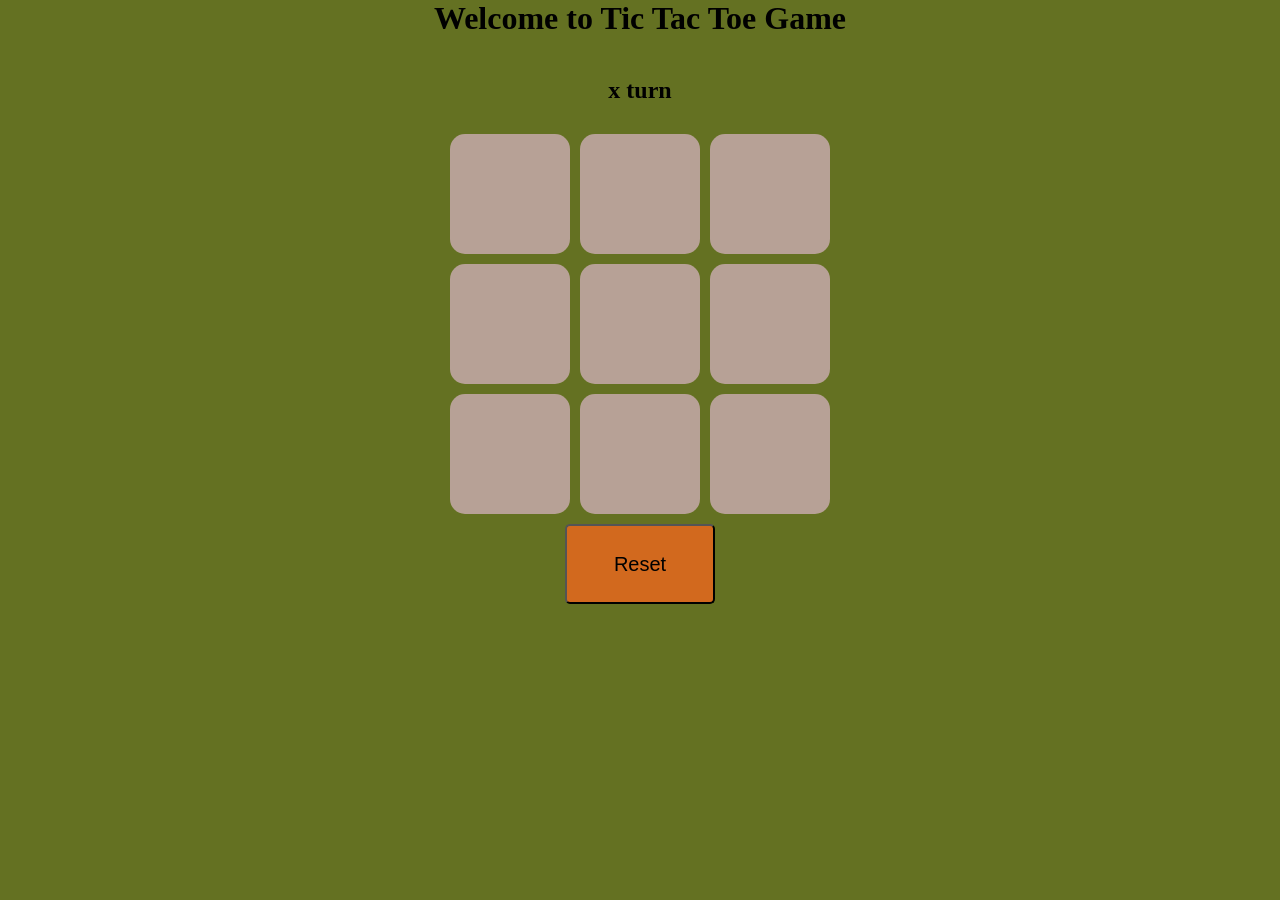
<file: index.html>
<!DOCTYPE html>
<html lang="en">
<head>
    <meta charset="UTF-8">
    <meta name="viewport" content="width=device-width, initial-scale=1.0">
    <title>Document</title>
    <link rel = "stylesheet" href = "style.css">
</head>
<body>
    <h1 id = "title"> Welcome to Tic Tac Toe Game </h1>
    <h2 id = "player"> x turn </h2>
    <div class="win hide">
        <h1 id = "wintxt"></h1>
        <button id = "newGame"> New Game </button>
    </div>
    <div id="gameBox">
        <div class="line">
            <button class = "boxes"></button>
            <button class = "boxes"></button>
            <button class = "boxes"></button>
        </div>
        <div class="line">
            <button class = "boxes"></button>
            <button class = "boxes"></button>
            <button class = "boxes"></button>
        </div>
        <div class="line">
            <button class = "boxes"></button>
            <button class = "boxes"></button>
            <button class = "boxes"></button>
        </div>
    </div>
    <button id = "reset"> Reset </button>
    <script src = "function.js"></script>
</body>
</html>
</file>
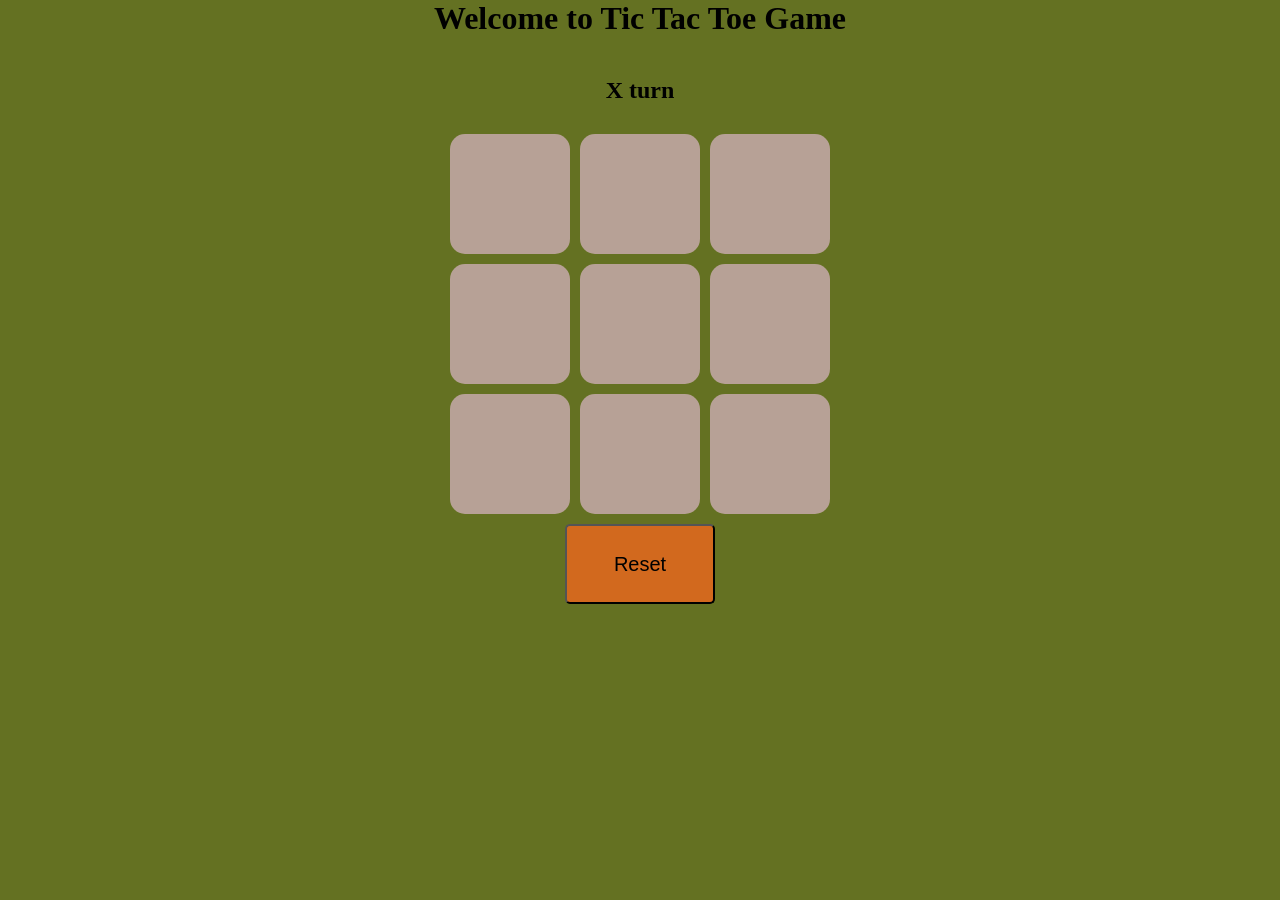
<file: ticTacToe/index.html>
<!DOCTYPE html>
<html lang="en">
<head>
    <meta charset="UTF-8">
    <meta name="viewport" content="width=device-width, initial-scale=1.0">
    <title>Document</title>
    <link rel = "stylesheet" href = "style.css">
</head>
<body>
    <h1 id = "title"> Welcome to Tic Tac Toe Game </h1>
    <h2 id = "player"> X turn </h2>
    <div class="win hide">
        <h1 id = "wintxt">jkfk</h1>
        <button id = "newGame"> New Game </button>
    </div>
    <div id="gameBox">
        <div class="line">
            <button class = "boxes"></button>
            <button class = "boxes"></button>
            <button class = "boxes"></button>
        </div>
        <div class="line">
            <button class = "boxes"></button>
            <button class = "boxes"></button>
            <button class = "boxes"></button>
        </div>
        <div class="line">
            <button class = "boxes"></button>
            <button class = "boxes"></button>
            <button class = "boxes"></button>
        </div>
    </div>
    <button id = "reset"> Reset </button>
    <script src = "function.js"></script>
</body>
</html>
</file>
<file: style.css>
* {
    margin: 0;
    padding: 0;
}

body {
    background-color: #647122;
    text-align: center;
}
#gameBox {
    width: 100%;
    height: 400px;
    display: flex;
    flex-direction: column;
    justify-content: space-evenly;
    align-items: center;
    margin-top: 20px
}
.boxes {
    height: 120px;
    width: 120px;
    border: none;
    border-radius: 15px;
    font-size: 70px;
    background-color: #b7a196;
    color: #000;
}
.line {
    width: 400px;
    display: flex;
    justify-content: space-evenly;
}
#player {
    margin-top: 40px;
}
.hide {
    display: none;
}
.win {
    gap: 30px;
    height: 100vh;   
}
#wintxt{
    font-size: 50px;
    margin-top: 150px;
}
#newGame {
    background-color: chocolate;
    font-size: 20px;
    height: 80px;
    width: 150px;
    border-radius: 5px;
    margin-top: 40px;
}
#reset {
    background-color: chocolate;
    font-size: 20px;
    height: 80px;
    width: 150px;
    border-radius: 5px;
}
.addColor {
    color: #023047;
}
</file>
<file: ticTacToe/style.css>
* {
    margin: 0;
    padding: 0;
}

body {
    background-color: #647122;
    text-align: center;
}
#gameBox {
    width: 100%;
    height: 400px;
    display: flex;
    flex-direction: column;
    border: none;
    justify-content: space-evenly;
    align-items: center;
    margin-top: 20px
}
.boxes {
    height: 120px;
    width: 120px;
    border: none;
    border-radius: 15px;
    font-size: 70px;
    background-color: #b7a196;
    color: #000;
}
.line {
    width: 400px;
    display: flex;
    justify-content: space-evenly;
}
#player {
    margin-top: 40px;
}
.hide {
    display: none;
}
.win {
    gap: 30px;
    height: 100vh;   
}
#wintxt{
    font-size: 50px;
    margin-top: 150px;
}
#newGame {
    background-color: chocolate;
    font-size: 20px;
    height: 80px;
    width: 150px;
    border-radius: 5px;
    margin-top: 40px;
}
#reset {
    background-color: chocolate;
    font-size: 20px;
    height: 80px;
    width: 150px;
    border-radius: 5px;
}
.addColor {
    color: #023047;
}
</file>
